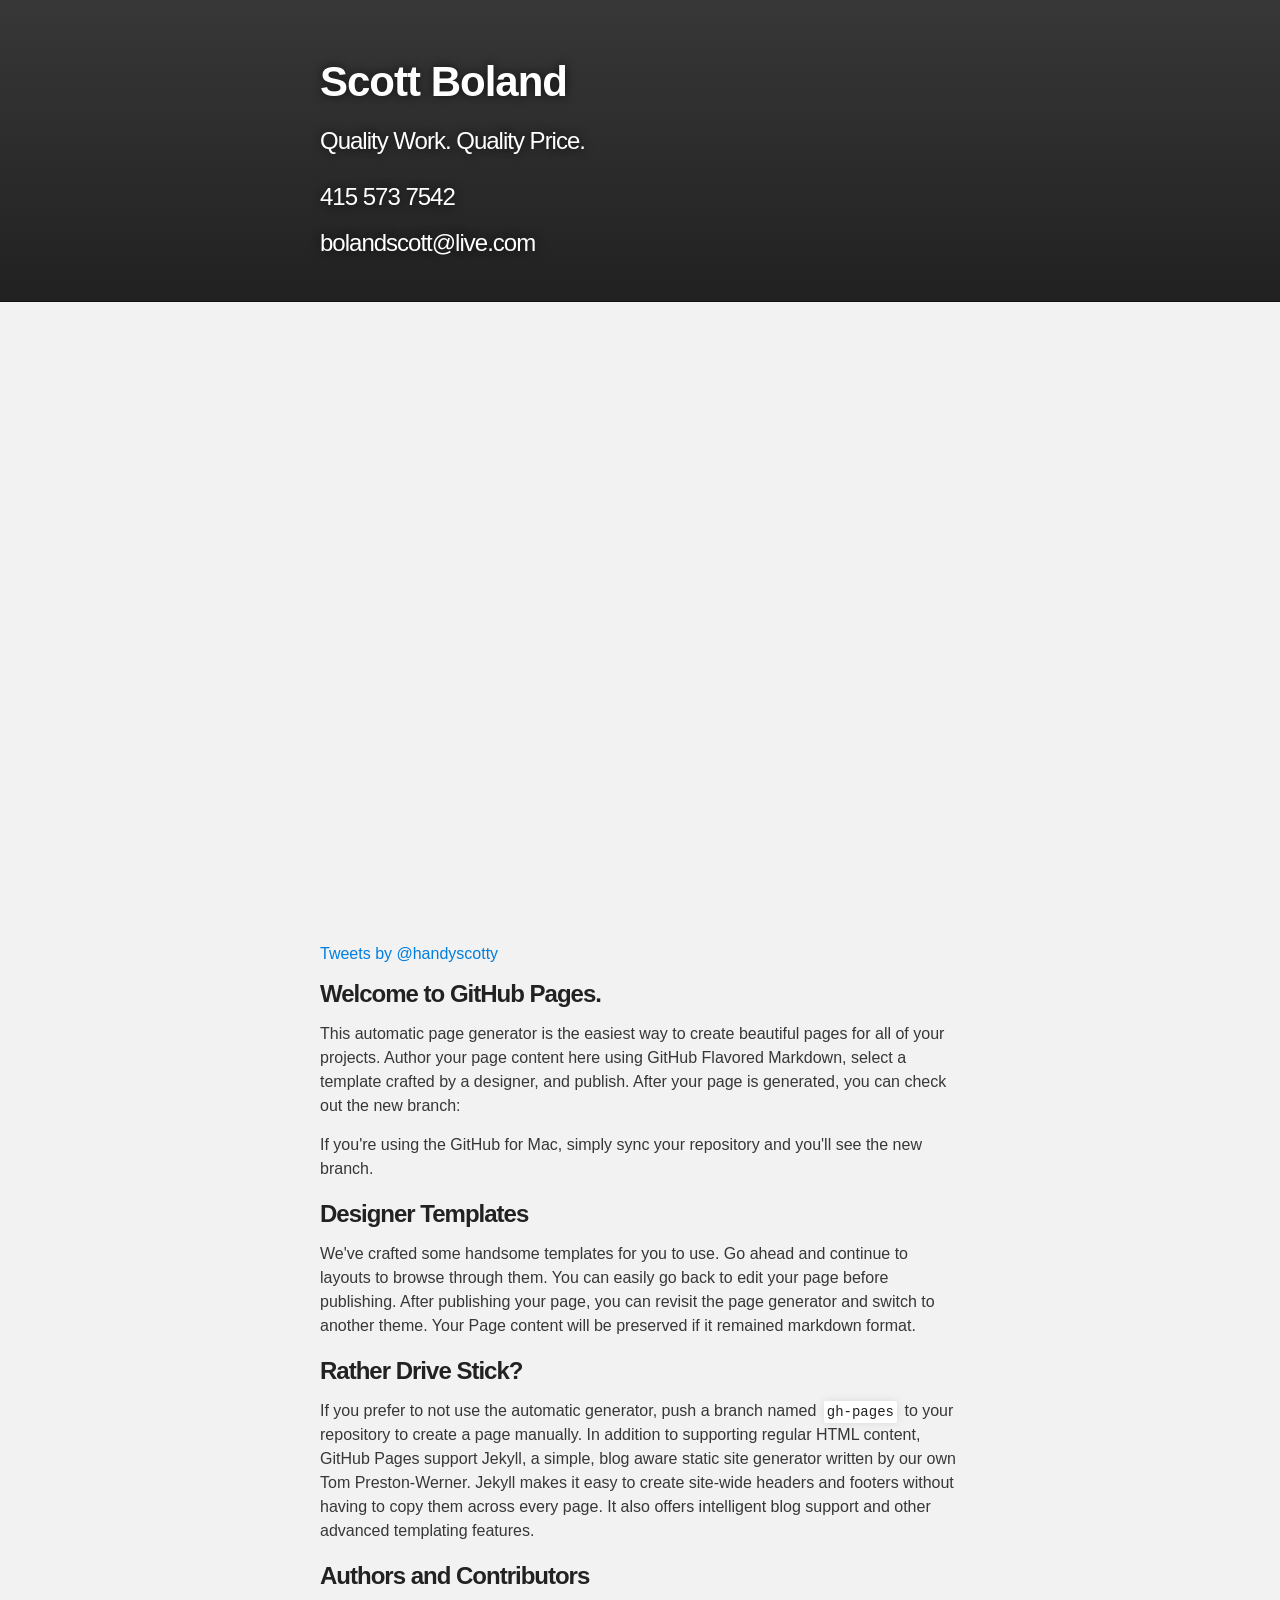
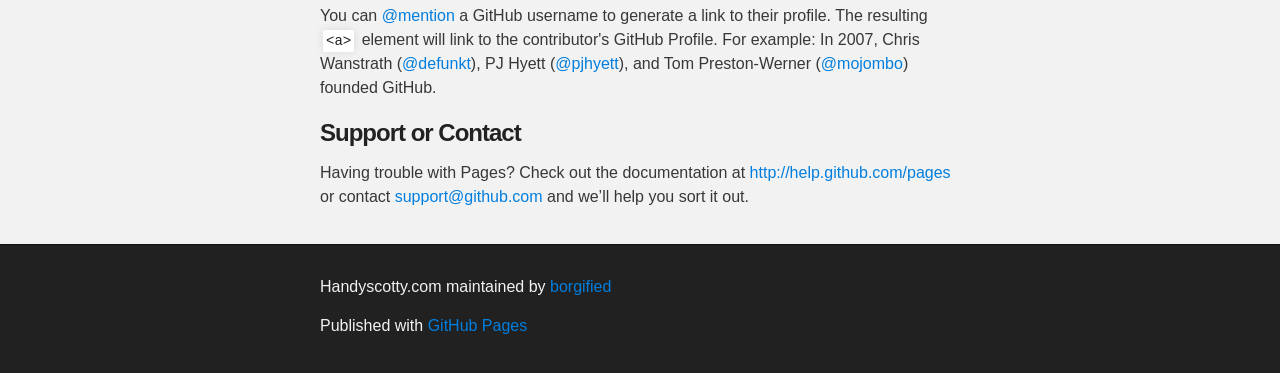
<file: index.html>
<!DOCTYPE html>
<html>

  <head>
    <meta charset='utf-8' />
    <meta http-equiv="X-UA-Compatible" content="chrome=1" />
    <meta name="description" content="Handyscotty.com : Quality Work. Quality Price." />

    <link rel="stylesheet" type="text/css" media="screen" href="stylesheets/stylesheet.css">
		<link href='http://fonts.googleapis.com/css?family=Quando' rel='stylesheet' type='text/css'>

    <title>Handyscotty.com</title>

<script>(function() { var s = document.createElement("script");s.async = true;s.onload = s.onreadystatechange = function(){getYelpWidget("scott-boland-san-francisco","200","RED","y","y","3");};s.src='http://chrisawren.com/widgets/yelp/yelpv2.js' ;var x = document.getElementsByTagName('script')[0];x.parentNode.insertBefore(s, x);})();</script>

  </head>

  <body>

    <!-- HEADER -->
    <div id="header_wrap" class="outer">
        <header class="inner">

          <h1 id="project_title">Scott Boland</h1>
          <h2 id="project_tagline">Quality Work. Quality Price.</h2>
          <h3 id="project_tagline">415 573 7542</h2>
          <h3 id="project_tagline">bolandscott@live.com</h2>

        </header>
    </div>

    <!-- MAIN CONTENT -->
    <div id="main_content_wrap" class="outer">



      <section id="main_content" class="inner">
<script src="http://d36hc0p18k1aoc.cloudfront.net/public/js/modules/tintembed.js"></script><div class="tintup" data-id="handyscotty" data-columns="3" style="height:600px;width:800px;">    <div class="tintup-inner"></div>    <a href="http://www.tintup.com/blog/the-best-instagram-widget" style="width:118px;height:31px;background-image:url(//d33w9bm0n1egwm.cloudfront.net/assets/logos/poweredbytintsmall.png);position:absolute;bottom:10px;right: 20px;text-indent: -9999px;z-index:9;">instagram widget</a></div>

<div id='yelpwidget'></div>
<div id='twitter'><a class="twitter-timeline" data-dnt="true" href="https://twitter.com/handyscotty" data-widget-id="338086451512238080">Tweets by @handyscotty</a>
<script>!function(d,s,id){var js,fjs=d.getElementsByTagName(s)[0],p=/^http:/.test(d.location)?'http':'https';if(!d.getElementById(id)){js=d.createElement(s);js.id=id;js.src=p+"://platform.twitter.com/widgets.js";fjs.parentNode.insertBefore(js,fjs);}}(document,"script","twitter-wjs");</script></div>

        <h3>Welcome to GitHub Pages.</h3>


<p>This automatic page generator is the easiest way to create beautiful pages for all of your projects. Author your page content here using GitHub Flavored Markdown, select a template crafted by a designer, and publish. After your page is generated, you can check out the new branch:</p>


<p>If you're using the GitHub for Mac, simply sync your repository and you'll see the new branch.</p>

<h3>Designer Templates</h3>

<p>We've crafted some handsome templates for you to use. Go ahead and continue to layouts to browse through them. You can easily go back to edit your page before publishing. After publishing your page, you can revisit the page generator and switch to another theme. Your Page content will be preserved if it remained markdown format.</p>

<h3>Rather Drive Stick?</h3>

<p>If you prefer to not use the automatic generator, push a branch named <code>gh-pages</code> to your repository to create a page manually. In addition to supporting regular HTML content, GitHub Pages support Jekyll, a simple, blog aware static site generator written by our own Tom Preston-Werner. Jekyll makes it easy to create site-wide headers and footers without having to copy them across every page. It also offers intelligent blog support and other advanced templating features.</p>

<h3>Authors and Contributors</h3>

<p>You can <a href="https://github.com/blog/821" class="user-mention">@mention</a> a GitHub username to generate a link to their profile. The resulting <code>&lt;a&gt;</code> element will link to the contributor's GitHub Profile. For example: In 2007, Chris Wanstrath (<a href="https://github.com/defunkt" class="user-mention">@defunkt</a>), PJ Hyett (<a href="https://github.com/pjhyett" class="user-mention">@pjhyett</a>), and Tom Preston-Werner (<a href="https://github.com/mojombo" class="user-mention">@mojombo</a>) founded GitHub.</p>

<h3>Support or Contact</h3>

<p>Having trouble with Pages? Check out the documentation at <a href="http://help.github.com/pages">http://help.github.com/pages</a> or contact <a href="mailto:support@github.com">support@github.com</a> and we’ll help you sort it out.</p>
      </section>
    </div>

    <!-- FOOTER  -->
    <div id="footer_wrap" class="outer">
      <footer class="inner">
        <p class="copyright">Handyscotty.com maintained by <a href="https://github.com/borgified">borgified</a></p>
        <p>Published with <a href="http://pages.github.com">GitHub Pages</a></p>
      </footer>
    </div>

    

  </body>
</html>
</file>
<file: stylesheets/stylesheet.css>
/*******************************************************************************
Slate Theme for GitHub Pages
by Jason Costello, @jsncostello
*******************************************************************************/

@import url(pygment_trac.css);

/*******************************************************************************
MeyerWeb Reset
*******************************************************************************/

html, body, div, span, applet, object, iframe,
h1, h2, h3, h4, h5, h6, p, blockquote, pre,
a, abbr, acronym, address, big, cite, code,
del, dfn, em, img, ins, kbd, q, s, samp,
small, strike, strong, sub, sup, tt, var,
b, u, i, center,
dl, dt, dd, ol, ul, li,
fieldset, form, label, legend,
table, caption, tbody, tfoot, thead, tr, th, td,
article, aside, canvas, details, embed,
figure, figcaption, footer, header, hgroup,
menu, nav, output, ruby, section, summary,
time, mark, audio, video {
  margin: 0;
  padding: 0;
  border: 0;
  font: inherit;
  vertical-align: baseline;
}

/* HTML5 display-role reset for older browsers */
article, aside, details, figcaption, figure,
footer, header, hgroup, menu, nav, section {
  display: block;
}

ol, ul {
  list-style: none;
}

blockquote, q {
}

table {
  border-collapse: collapse;
  border-spacing: 0;
}

a:focus {
  outline: none;
}

/*******************************************************************************
Theme Styles
*******************************************************************************/

body {
  box-sizing: border-box;
  color:#373737;
  background: #212121;
  font-size: 16px;
  font-family: 'Myriad Pro', Calibri, Helvetica, Arial, sans-serif;
  line-height: 1.5;
  -webkit-font-smoothing: antialiased;
}

h1, h2, h3, h4, h5, h6 {
  margin: 10px 0;
  font-weight: 700;
  color:#222222;
  font-family: 'Lucida Grande', 'Calibri', Helvetica, Arial, sans-serif;
  letter-spacing: -1px;
}

h1 {
  font-size: 36px;
  font-weight: 700;
}

h2 {
  padding-bottom: 10px;
  font-size: 32px;
  background: url('../images/bg_hr.png') repeat-x bottom;
}

h3 {
  font-size: 24px;
}

h4 {
  font-size: 21px;
}

h5 {
  font-size: 18px;
}

h6 {
  font-size: 16px;
}

p {
  margin: 10px 0 15px 0;
}

footer p {
  color: #f2f2f2;
}

a {
  text-decoration: none;
  color: #007edf;
  text-shadow: none;

  transition: color 0.5s ease;
  transition: text-shadow 0.5s ease;
  -webkit-transition: color 0.5s ease;
  -webkit-transition: text-shadow 0.5s ease;
  -moz-transition: color 0.5s ease;
  -moz-transition: text-shadow 0.5s ease;
  -o-transition: color 0.5s ease;
  -o-transition: text-shadow 0.5s ease;
  -ms-transition: color 0.5s ease;
  -ms-transition: text-shadow 0.5s ease;
}

#main_content a:hover {
  color: #0069ba;
  text-shadow: #0090ff 0px 0px 2px;
}

footer a:hover {
  color: #43adff;
  text-shadow: #0090ff 0px 0px 2px;
}

em {
  font-style: italic;
}

strong {
  font-weight: bold;
}

img {
  position: relative;
  margin: 0 auto;
  max-width: 739px;
  padding: 5px;
  margin: 10px 0 10px 0;
  border: 1px solid #ebebeb;

  box-shadow: 0 0 5px #ebebeb;
  -webkit-box-shadow: 0 0 5px #ebebeb;
  -moz-box-shadow: 0 0 5px #ebebeb;
  -o-box-shadow: 0 0 5px #ebebeb;
  -ms-box-shadow: 0 0 5px #ebebeb;
}

pre, code {
  width: 100%;
  color: #222;
  background-color: #fff;

  font-family: Monaco, "Bitstream Vera Sans Mono", "Lucida Console", Terminal, monospace;
  font-size: 14px;

  border-radius: 2px;
  -moz-border-radius: 2px;
  -webkit-border-radius: 2px;



}

pre {
  width: 100%;
  padding: 10px;
  box-shadow: 0 0 10px rgba(0,0,0,.1);
  overflow: auto;
}

code {
  padding: 3px;
  margin: 0 3px;
  box-shadow: 0 0 10px rgba(0,0,0,.1);
}

pre code {
  display: block;
  box-shadow: none;
}

blockquote {
  color: #666;
  margin-bottom: 20px;
  padding: 0 0 0 20px;
  border-left: 3px solid #bbb;
}

ul, ol, dl {
  margin-bottom: 15px
}

ul li {
  list-style: inside;
  padding-left: 20px;
}

ol li {
  list-style: decimal inside;
  padding-left: 20px;
}

dl dt {
  font-weight: bold;
}

dl dd {
  padding-left: 20px;
  font-style: italic;
}

dl p {
  padding-left: 20px;
  font-style: italic;
}

hr {
  height: 1px;
  margin-bottom: 5px;
  border: none;
  background: url('../images/bg_hr.png') repeat-x center;
}

table {
  border: 1px solid #373737;
  margin-bottom: 20px;
  text-align: left;
 }

th {
  font-family: 'Lucida Grande', 'Helvetica Neue', Helvetica, Arial, sans-serif;
  padding: 10px;
  background: #373737;
  color: #fff;
 }

td {
  padding: 10px;
  border: 1px solid #373737;
 }

form {
  background: #f2f2f2;
  padding: 20px;
}

img {
  width: 100%;
  max-width: 100%;
}

/*******************************************************************************
Full-Width Styles
*******************************************************************************/

.outer {
  width: 100%;
}

.inner {
  position: relative;
  max-width: 640px;
  padding: 20px 10px;
  margin: 0 auto;
}

#forkme_banner {
  display: block;
  position: absolute;
  top:0;
  right: 10px;
  z-index: 10;
  padding: 10px 50px 10px 10px;
  color: #fff;
  background: url('../images/blacktocat.png') #0090ff no-repeat 95% 50%;
  font-weight: 700;
  box-shadow: 0 0 10px rgba(0,0,0,.5);
  border-bottom-left-radius: 2px;
  border-bottom-right-radius: 2px;
}

#header_wrap {
  background: #212121;
  background: -moz-linear-gradient(top, #373737, #212121);
  background: -webkit-linear-gradient(top, #373737, #212121);
  background: -ms-linear-gradient(top, #373737, #212121);
  background: -o-linear-gradient(top, #373737, #212121);
  background: linear-gradient(top, #373737, #212121);
}

#header_wrap .inner {
  padding: 50px 10px 30px 10px;
}

#project_title {
  margin: 0;
  color: #fff;
  font-size: 42px;
  font-weight: 700;
  text-shadow: #111 0px 0px 10px;
}

#project_tagline {
  color: #fff;
  font-size: 24px;
  font-weight: 300;
  background: none;
  text-shadow: #111 0px 0px 10px;
}

#downloads {
  position: absolute;
  width: 210px;
  z-index: 10;
  bottom: -40px;
  right: 0;
  height: 70px;
  background: url('../images/icon_download.png') no-repeat 0% 90%;
}

.zip_download_link {
  display: block;
  float: right;
  width: 90px;
  height:70px;
  text-indent: -5000px;
  overflow: hidden;
  background: url(../images/sprite_download.png) no-repeat bottom left;
}

.tar_download_link {
  display: block;
  float: right;
  width: 90px;
  height:70px;
  text-indent: -5000px;
  overflow: hidden;
  background: url(../images/sprite_download.png) no-repeat bottom right;
  margin-left: 10px;
}

.zip_download_link:hover {
  background: url(../images/sprite_download.png) no-repeat top left;
}

.tar_download_link:hover {
  background: url(../images/sprite_download.png) no-repeat top right;
}

#main_content_wrap {
  background: #f2f2f2;
  border-top: 1px solid #111;
  border-bottom: 1px solid #111;
}

#main_content {
  padding-top: 40px;
}

#footer_wrap {
  background: #212121;
}



/*******************************************************************************
Small Device Styles
*******************************************************************************/

@media screen and (max-width: 480px) {
  body {
    font-size:14px;
  }

  #downloads {
    display: none;
  }

  .inner {
    min-width: 320px;
    max-width: 480px;
  }

  #project_title {
  font-size: 32px;
  }

  h1 {
    font-size: 28px;
  }

  h2 {
    font-size: 24px;
  }

  h3 {
    font-size: 21px;
  }

  h4 {
    font-size: 18px;
  }

  h5 {
    font-size: 14px;
  }

  h6 {
    font-size: 12px;
  }

  code, pre {
    min-width: 320px;
    max-width: 480px;
    font-size: 11px;
  }

}
</file>
